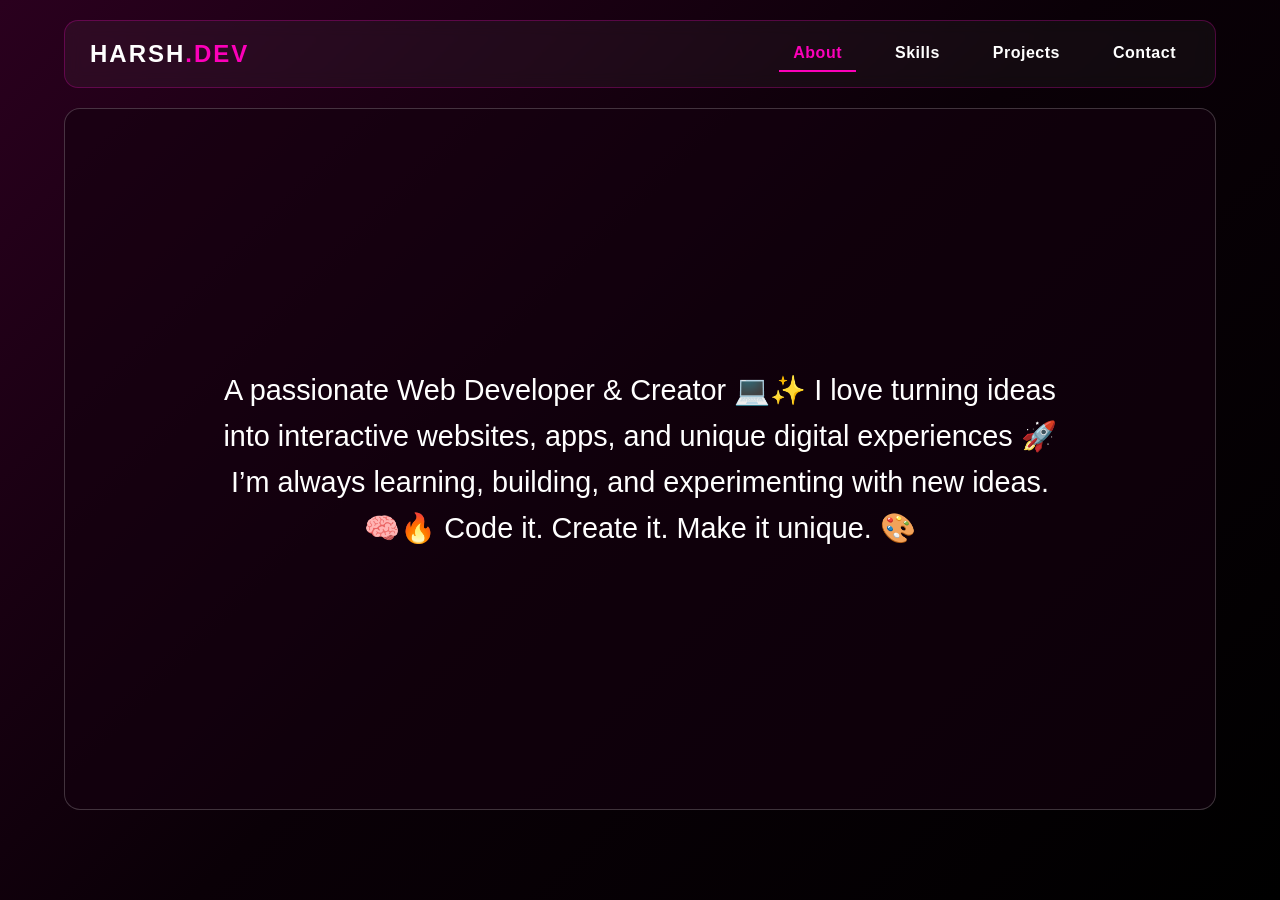
<file: index.html>
<!DOCTYPE html>
<html lang="en">
<head>
    <meta charset="UTF-8">
    <meta name="viewport" content="width=device-width, initial-scale=1.0">
    <title>Harsh Kashyap | Web Developer Portfolio</title>
    <!-- Font Awesome for your skill and contact icons -->
    <link rel="stylesheet" href="https://cloudflare.com">
    <link rel="stylesheet" href="style.css">
</head>
<body>

    <header>
        <div class="logo">
            <h2>HARSH<span>.DEV</span></h2>
        </div>
        <nav class="nav-buttons">
            <button onclick="about()" id="btn-about" class="active">About</button>
            <button onclick="skill()" id="btn-skill">Skills</button>
            <button onclick="project()" id="btn-project">Projects</button>
            <button onclick="contact()" id="btn-contact">Contact</button>
        </nav>
    </header>

    <main id="main">
        <!-- Default content shown before clicking buttons -->
        <div class="about">
            <h1>A passionate Web Developer & Creator 💻✨ I love turning ideas into interactive websites, apps, and unique digital experiences 🚀 I’m always learning, building, and experimenting with new ideas. 🧠🔥 Code it. Create it. Make it unique. 🎨</h1>
        </div>
    </main>

    <script src="script.js"></script>
</body>
</html>
</file>
<file: style.css>
/* ================= GLOBAL RESET & BASE ================= */
* {
    margin: 0;
    padding: 0;
    box-sizing: border-box;
    font-family: Arial, Helvetica, sans-serif;
    color: white;
}

button {
    cursor: pointer;
}

body {
    width: 100%;
    min-height: 100vh;
    background: linear-gradient(135deg, rgb(42, 0, 30) 0%, #0a0007 50%, #000000 100%);
    display: flex;
    flex-direction: column;
    align-items: center;
    padding: 20px 5%;
    gap: 20px;
}

/* ================= HEADER (DESKTOP) ================= */
header {
    width: 100%;
    max-width: 1200px;
    display: flex;
    justify-content: space-between;
    align-items: center;
    padding: 15px 25px;
    background: rgba(255, 255, 255, 0.04);
    border: 1px solid rgba(255, 0, 200, 0.25);
    border-radius: 14px;
    backdrop-filter: blur(8px);
}

.logo h2 {
    font-size: 1.5rem;
    letter-spacing: 2px;
}

.logo span {
    color: #fc00b9;
}

.nav-buttons {
    display: flex;
    gap: 25px;
}

.nav-buttons button {
    background: transparent;
    border: none;
    border-bottom: 2px solid transparent;
    padding: 8px 14px;
    font-size: 1rem;
    font-weight: 600;
    letter-spacing: 0.5px;
    transition: all 0.25s ease;
}

.nav-buttons button:hover,
.nav-buttons button.active {
    color: #fc00b9;
    border-bottom: 2px solid #fc00b9;
}

/* ================= MAIN CONTAINER (DESKTOP) ================= */
main {
    width: 100%;
    max-width: 1200px;
    height: 78vh;
    border: 1px solid rgba(255, 255, 255, 0.2);
    border-radius: 16px;
    background: rgba(20, 0, 15, 0.6);
    padding: 30px;
    overflow-y: auto;
    display: flex;
    justify-content: center;
    align-items: flex-start;
}

/* Custom Scrollbar */
main::-webkit-scrollbar {
    width: 6px;
}
main::-webkit-scrollbar-thumb {
    background: #fc00b9;
    border-radius: 10px;
}

/* ================= ABOUT SECTION ================= */
.about {
    width: 100%;
    height: 100%;
    display: flex;
    align-items: center;
    justify-content: center;
    text-align: center;
    padding: 20px;
}

.about h1 {
    font-size: 1.8rem;
    line-height: 1.6;
    font-weight: 500;
    max-width: 850px;
}

/* ================= SKILLS SECTION ================= */
.skills {
    width: 100%;
    max-width: 750px;
    margin: auto;
    display: flex;
    flex-direction: column;
    gap: 24px;
    background: rgb(27, 0, 20);
    border: 1px solid rgba(255, 0, 200, 0.3);
    border-radius: 14px;
    padding: 35px;
}

.skills .html {
    width: 100%;
    display: flex;
    align-items: center;
    justify-content: space-between;
    gap: 20px;
}

.skills h4 {
    width: 180px;
    font-size: 1.1rem;
    display: flex;
    align-items: center;
    gap: 10px;
}

.skills progress {
    -webkit-appearance: none;
    -moz-appearance: none;
    appearance: none;
    flex: 1;
    height: 12px;
}

.skills progress::-webkit-progress-bar {
    background-color: #2d2c2c;
    border-radius: 10px;
}

.skills progress::-webkit-progress-value {
    background: linear-gradient(90deg, #ff00c8, #fc00b9);
    border-radius: 10px;
    transition: width 0.4s ease;
}

/* ================= PROJECTS SECTION ================= */
.project {
    width: 100%;
    display: grid;
    grid-template-columns: repeat(2, 1fr);
    gap: 25px;
}

.project div {
    background: rgba(255, 255, 255, 0.03);
    border: 1px solid rgba(255, 255, 255, 0.2);
    border-radius: 12px;
    overflow: hidden;
    transition: transform 0.3s ease, border-color 0.3s ease;
}

.project div:hover {
    transform: translateY(-5px) rotate(-1deg);
    border-color: #fc00b9;
}

.project div h1 {
    font-size: 1.2rem;
    padding: 14px 16px;
    background: rgba(27, 0, 20, 0.9);
    letter-spacing: 1px;
}

.project div img {
    width: 100%;
    height: 230px;
    object-fit: cover;
    display: block;
}

/* ================= CONTACT SECTION ================= */
.contact {
    width: 100%;
    height: 100%;
    display: flex;
    flex-wrap: wrap;
    align-items: center;
    justify-content: center;
    gap: 40px;
}

.contact a {
    text-decoration: none;
    font-size: 1.6rem;
    display: flex;
    align-items: center;
    gap: 12px;
    padding: 16px 26px;
    border: 1px solid rgba(255, 0, 200, 0.4);
    border-radius: 12px;
    background: rgba(27, 0, 20, 0.8);
    transition: all 0.25s ease;
}

.contact a:hover {
    transform: translateY(-4px) rotate(-3deg);
    background: #fc00b9;
    color: black;
}

.contact a:hover i {
    color: black;
}


/* ========================================================
   MOBILE RESPONSIVE CSS (@media max-width: 768px)
   ======================================================== */
@media (max-width: 768px) {
    body {
        min-height: 100dvh;
        padding: 12px;
        gap: 12px;
    }

    header {
        order: -1;
        flex-direction: column;
        padding: 12px;
        gap: 10px;
    }

    .logo h2 {
        font-size: 1.25rem;
    }

    .nav-buttons {
        width: 100%;
        justify-content: space-between;
        gap: 4px;
    }

    .nav-buttons button {
        flex: 1;
        min-width: 0;
        min-height: 40px;
        padding: 6px 4px;
        font-size: clamp(12px, 3.4vw, 14px);
        white-space: nowrap;
    }

    main {
        height: 78dvh;
        padding: 16px;
        border-radius: 12px;
    }

    /* About on Mobile */
    .about {
        padding: 10px;
        align-items: flex-start;
    }

    .about h1 {
        font-size: 1.15rem;
        line-height: 1.6;
        text-align: left;
    }

    /* Skills on Mobile */
    .skills {
        padding: 18px 14px;
        gap: 18px;
        margin: 0;
    }

    .skills .html {
        flex-direction: column;
        align-items: flex-start;
        gap: 8px;
    }

    .skills h4 {
        width: 100%;
        font-size: 0.95rem;
    }

    .skills progress {
        width: 100%;
        height: 10px;
    }

    /* Projects on Mobile */
    .project {
        grid-template-columns: 1fr;
        gap: 18px;
    }

    .project div h1 {
        font-size: 1rem;
        padding: 10px 12px;
    }

    .project div img {
        height: 180px;
    }

    /* Contact on Mobile */
    .contact {
        flex-direction: column;
        justify-content: center;
        gap: 16px;
        height: auto;
        margin: auto 0;
    }

    .contact a {
        width: 100%;
        justify-content: center;
        font-size: 1.2rem;
        padding: 14px;
    }
}
</file>
